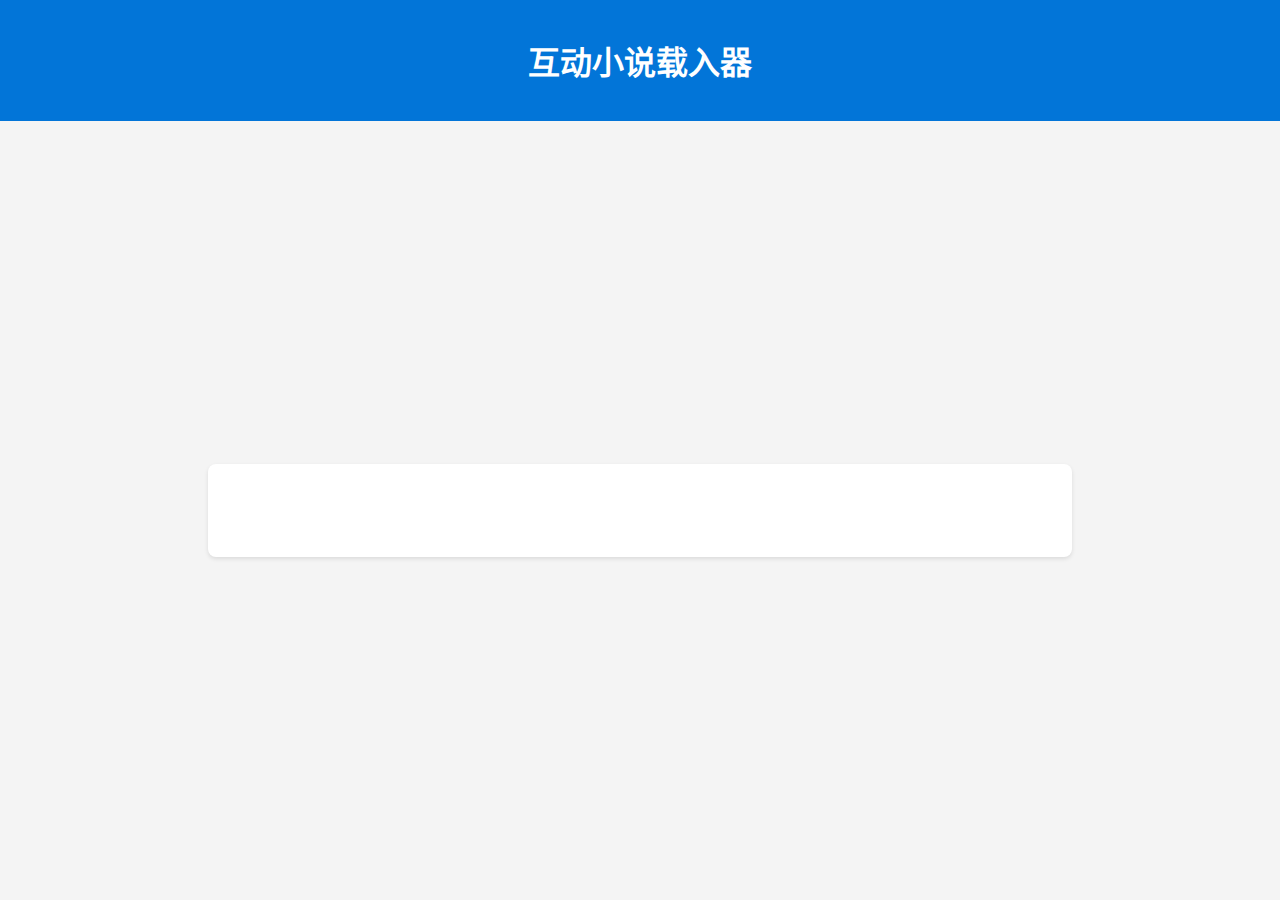
<file: loader/index.html>
<!DOCTYPE html>
<html lang="zh-CN">
<head>
    <meta charset="UTF-8">
    <meta name="viewport" content="width=device-width, initial-scale=1.0">
    <title>互动小说载入器</title>
    <link rel="stylesheet" href="style.css">
</head>
<body>
    <header>
        <h1>互动小说载入器</h1>
    </header>
    <main>
        <section id="story-display">
            <p id="scene-text"></p>
            <div id="choices-container">
                <!-- 选项将在这里动态加载 -->
            </div>
            <div id="ending-display" style="display: none;">
                <h2>结局</h2>
                <p id="ending-text"></p>
                <button id="restart-btn">重新开始</button>
            </div>
        </section>
    </main>
    <script src="script.js"></script>
</body>
</html>
</file>
<file: loader/style.css>
body {
    font-family: Arial, sans-serif;
    margin: 0;
    padding: 0;
    background-color: #f4f4f4;
    color: #333;
    display: flex;
    flex-direction: column;
    min-height: 100vh;
}

header {
    background-color: #0275d8;
    color: white;
    padding: 1em 0;
    text-align: center;
}

main {
    flex-grow: 1;
    display: flex;
    justify-content: center;
    align-items: center;
    padding: 20px;
}

#story-display {
    background-color: white;
    padding: 2em;
    border-radius: 8px;
    box-shadow: 0 2px 4px rgba(0,0,0,0.1);
    max-width: 800px;
    width: 100%;
    text-align: center;
}

#scene-text {
    font-size: 1.2em;
    line-height: 1.6;
    margin-bottom: 1.5em;
    white-space: pre-wrap; /* 保留换行符 */
    text-align: left;
}

#choices-container button {
    display: block;
    width: 80%;
    margin: 10px auto;
    padding: 12px 20px;
    background-color: #5cb85c;
    color: white;
    border: none;
    border-radius: 5px;
    font-size: 1em;
    cursor: pointer;
    transition: background-color 0.3s ease;
}

#choices-container button:hover {
    background-color: #4cae4c;
}

#ending-display {
    margin-top: 2em;
    padding: 1.5em;
    background-color: #ffe0b2;
    border: 1px solid #ff9800;
    border-radius: 8px;
}

#ending-display h2 {
    color: #ff9800;
    margin-top: 0;
}

#ending-display button {
    background-color: #0275d8;
    color: white;
    border: none;
    padding: 10px 15px;
    cursor: pointer;
    border-radius: 5px;
    margin-top: 1em;
}
</file>
